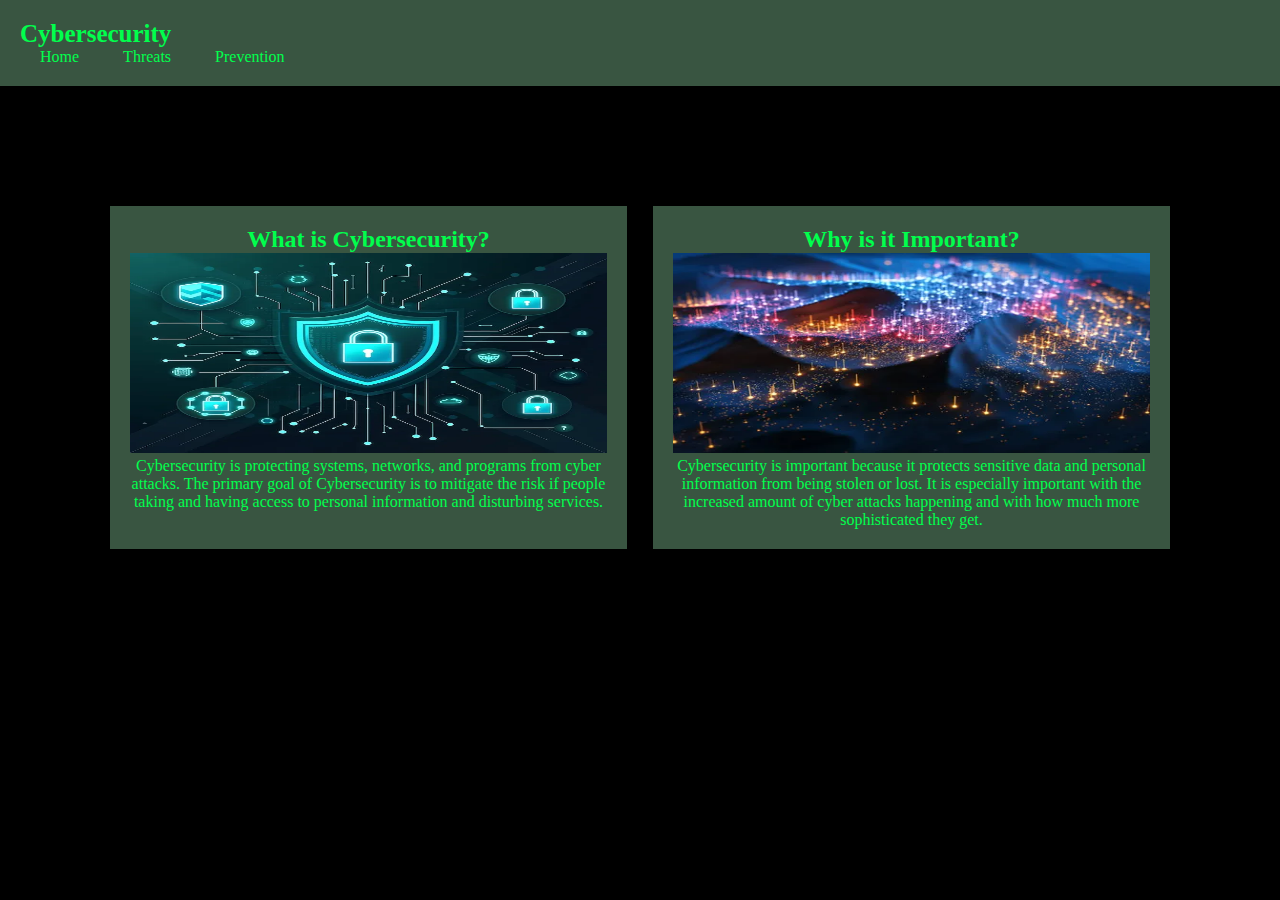
<file: index.html>
<!DOCTYPE html>
<html lang="en">
<head>
  <meta charset="UTF-8">
  <meta name="viewport" content="width=device-width, initial-scale=1.0">
  <title>home</title>
  <link rel="stylesheet" href="style.css">
</head>
<body>
    <header>
        <h1>Cybersecurity</h1>
        <nav>
            <a href="index.html">Home</a>
            <a href="threats.html">Threats</a>
            <a href="prevention.html">Prevention</a>
        </nav>
    </header>

    <wrapper>
        <div class="side left">
            <h2>What is Cybersecurity?</h2>
            <img src="index1.webp" style="width: 100%; height: 200px;">
            <p>Cybersecurity is protecting systems, networks, and programs from cyber attacks. The primary goal of Cybersecurity is to mitigate the risk if people taking and having access to personal information and disturbing services.</p>
        </div>
        <div class="side right">
            <h2>Why is it Important?</h2>
            <img src="index2.webp"style="width: 100%; height: 200px;">
            <p>Cybersecurity is important because it protects sensitive data and personal information from being stolen or lost. It is especially important with the increased amount of cyber attacks happening and with how much more sophisticated they get.</p>
        </div>
    </wrapper>
</body>
</html>
</file>
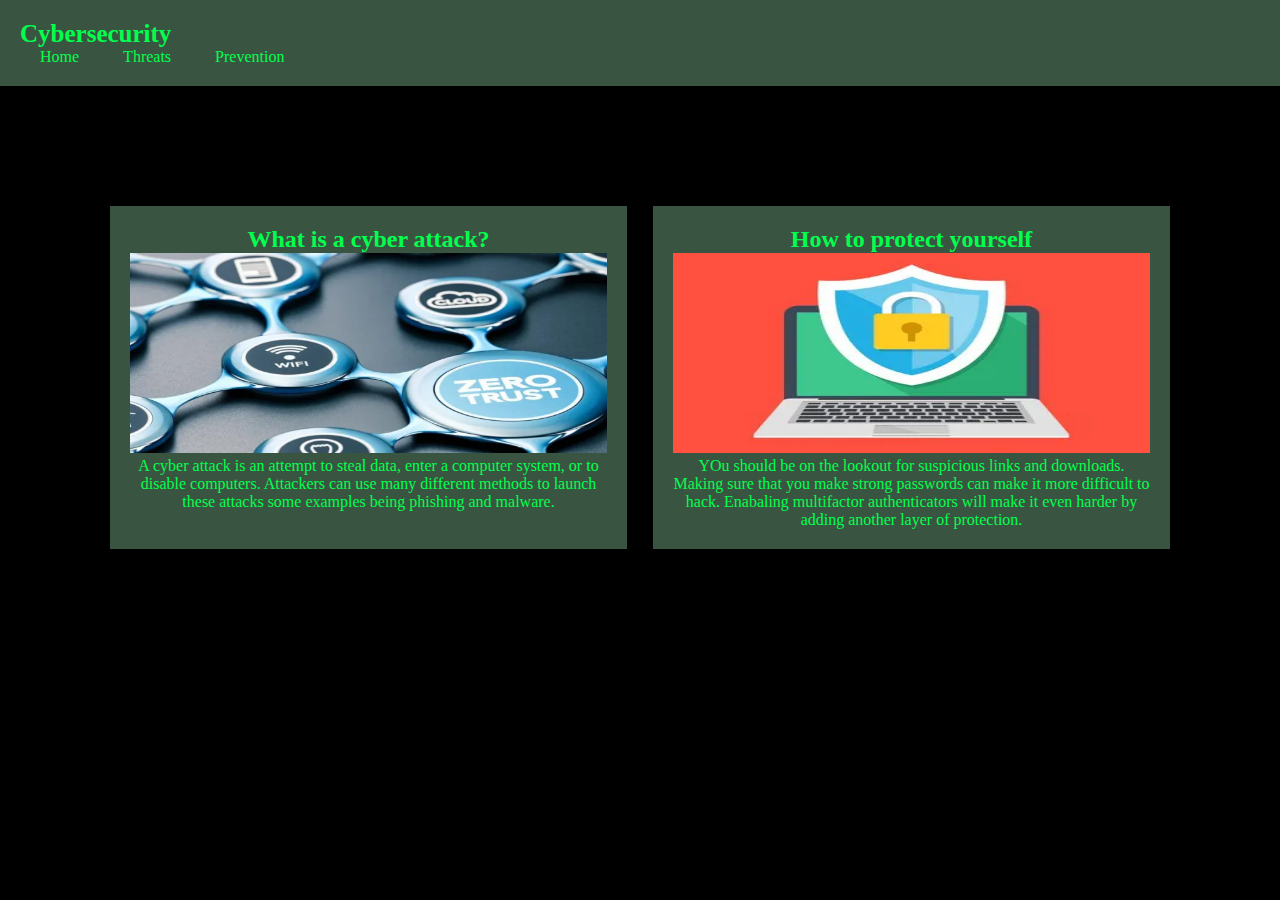
<file: prevention.html>
<!DOCTYPE html>
<html lang="en">
<head>
  <meta charset="UTF-8">
  <meta name="viewport" content="width=device-width, initial-scale=1.0">
  <title>prevent</title>
  <link rel="stylesheet" href="style.css">
</head>
<body>
    <header>
        <h1>Cybersecurity</h1>
        <nav>
            <a href="index.html">Home</a>
            <a href="threats.html">Threats</a>
            <a href="prevention.html">Prevention</a>
        </nav>
    </header>

    <wrapper>
        <div class="side left">
            <h2>What is a cyber attack?</h2>
            <img src="prevent1.webp"style="width: 100%; height: 200px;">
            <p>A cyber attack is an attempt to steal data, enter a computer system, or to disable computers. Attackers can use many different methods to launch these attacks some examples being phishing and malware.</p>
        </div>
        <div class="side right">
            <h2>How to protect yourself</h2>
            <img src="prevent2.webp"style="width: 100%; height: 200px;">
            <p>YOu should be on the lookout for suspicious links and downloads. Making sure that you make strong passwords can make it more difficult to hack. Enabaling multifactor authenticators will make it even harder by adding another layer of protection.</p>
        </div>
    </wrapper>
</body>
</html>
</file>
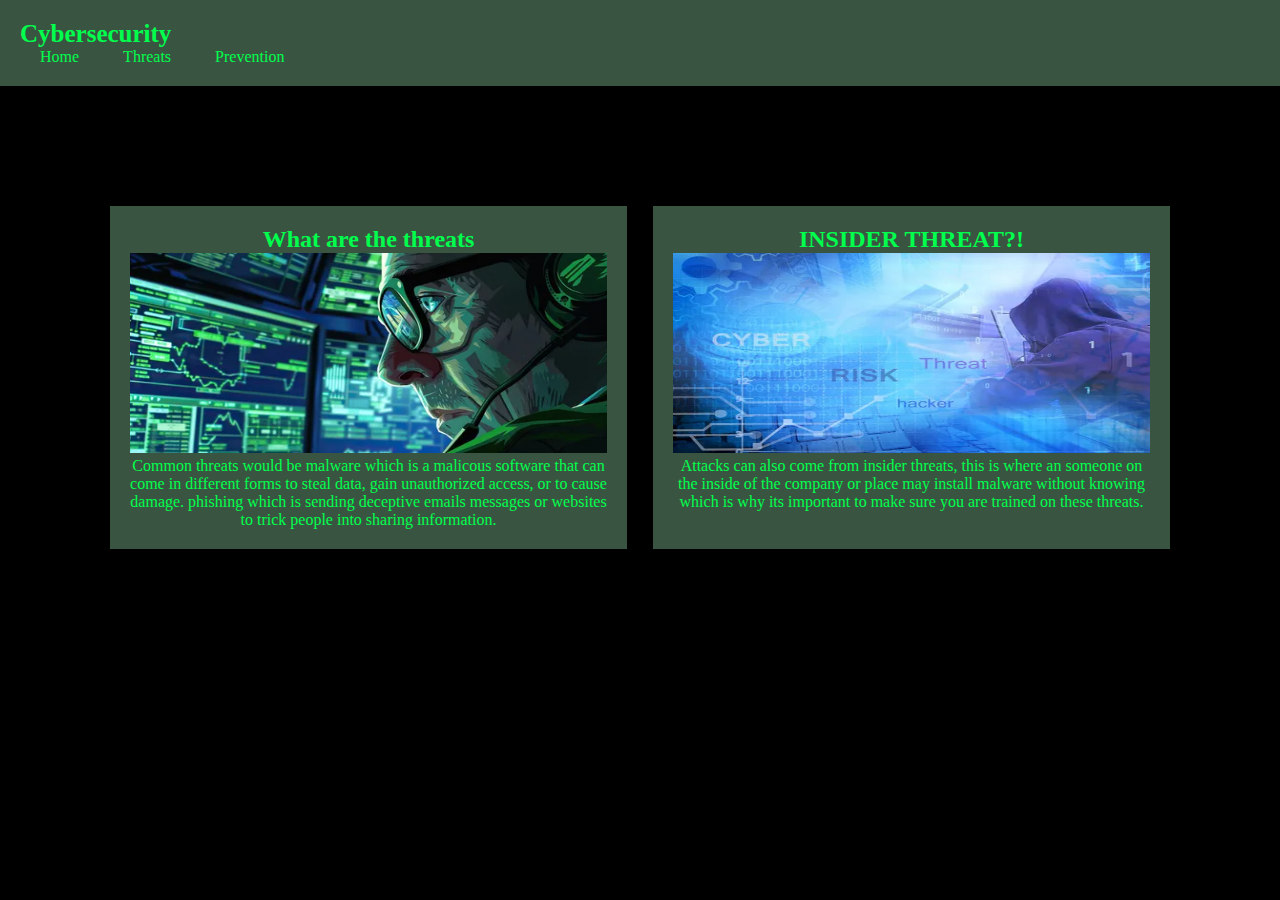
<file: threats.html>
<!DOCTYPE html>
<html lang="en">
<head>
  <meta charset="UTF-8">
  <meta name="viewport" content="width=device-width, initial-scale=1.0">
  <title>danger</title>
  <link rel="stylesheet" href="style.css">
</head>
<body>
    <header>
        <h1>Cybersecurity</h1>
        <nav>
            <a href="index.html">Home</a>
            <a href="threats.html">Threats</a>
            <a href="prevention.html">Prevention</a>
        </nav>
    </header>

    <wrapper>
        <div class="side left">
            <h2>What are the threats</h2>
            <img src="threat2.webp" style="width: 100%; height: 200px;">
            <p>Common threats would be malware which is a malicous software that can come in different forms to steal data, gain unauthorized access, or to cause damage. phishing which is sending deceptive emails messages or websites to trick people into sharing information.</p>
        </div>
        <div class="side right">
            <h2>INSIDER THREAT?!</h2>
            <img src="threat1.webp"style="width: 100%; height: 200px;">
            <p> Attacks can also come from insider threats, this is where an someone on the inside of the company or place may install malware without knowing which is why its important to make sure you are trained on these threats.</p>
        </div>
    </wrapper>
</body>
</html>
</file>
<file: style.css>
* {
  margin: 0;
  padding: 0;
}

body {
  background-color: black;
  color: #01FF4D;
}

header {
  background-color: #395541;
  color: #01FF4D;
  padding: 20px;
}

h1 {
  font-size: 25px;
}

nav a {
  color: #01FF4D;
  margin: 0 20px;
  text-decoration: none;
}

nav a:hover {
  color: #88148C;
}

wrapper {
  margin: 100px;
  display: flex;
  justify-content: space-between;
  background-color: black;
  padding: 20px 10px;
  flex-wrap: wrap;
}

.side {
  width: 70%;
  background-color: #395541;
  padding: 20px;
  text-align: center;
}

@media screen and (min-width: 900px) {
  .side {
    width: 45%;
  }
}

@media screen and (min-width: 700px) and (max-width: 900px) {
  .side {
    width: 90%;
    margin-bottom: 20px;
  }
}

@media screen and (max-width: 700px) {
  .side {
    width: 100%;
    margin-bottom: 20px;
  }

}
</file>
